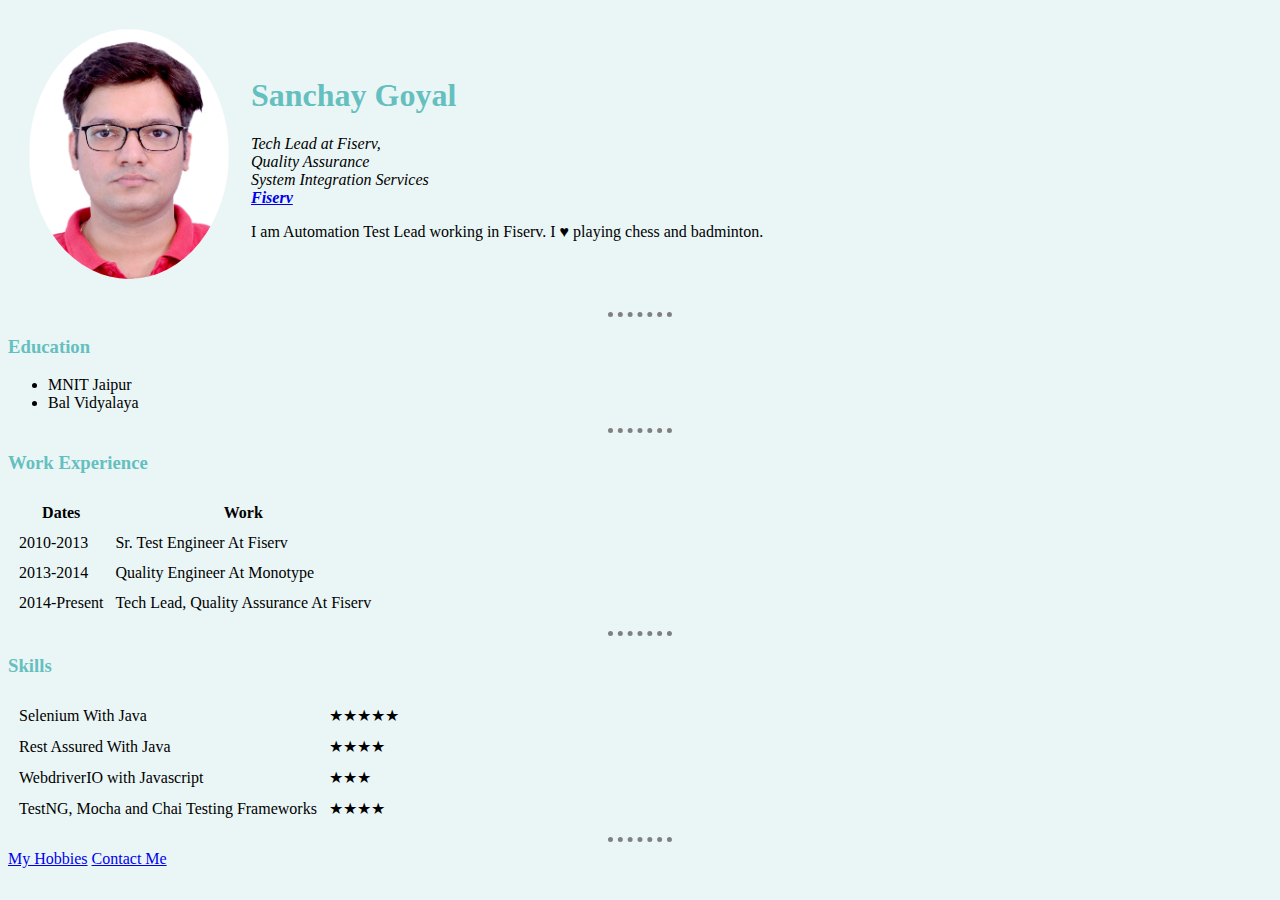
<file: index.html>
<!DOCTYPE html>
<html lang="en" dir="ltr">

<head>
  <meta charset="utf-8">
  <title>Sanchay's Personal Site</title>
  <link rel="stylesheet" href="css/styles.css">
</head>

<body>
  <table cellspacing="20">
    <tr>
      <td> <img src="images\DSC_1232.jpg" alt="Sanchay profile picture" width="200" height="250"></td>
      <td>
        <h1>Sanchay Goyal</h1>
        <p><em>Tech Lead at Fiserv,
            <br>
            Quality Assurance
            <br>
            System Integration Services
            <br>
            <strong>
              <a href="https://www.fiserv.com/">Fiserv</a>
            </strong>
          </em>
        </p>
        <p>I am Automation Test Lead working in Fiserv. I ♥ playing chess and badminton.</p>
      </td>
    </tr>
  </table>
  <hr>
  <h3>Education</h3>
  <ul>
    <li>MNIT Jaipur</li>
    <li>Bal Vidyalaya</li>
  </ul>
  <hr>
  <h3>Work Experience</h3>
  <table cellspacing="10">
    <thead>
      <tr>
        <th>Dates</th>
        <th>Work</th>
      </tr>
    </thead>
    <tbody>
      <tr>
        <td>2010-2013</td>
        <td>Sr. Test Engineer At Fiserv</td>
      </tr>
      <tr>
        <td>2013-2014</td>
        <td>Quality Engineer At Monotype</td>
      </tr>
      <tr>
        <td>2014-Present</td>
        <td>Tech Lead, Quality Assurance At Fiserv</td>
      </tr>
    </tbody>
  </table>
  <hr>
  <h3>Skills</h3>
  <table cellspacing="10">
    <tr>
      <td>Selenium With Java</td>
      <td>★★★★★</td>
    </tr>
    <tr>
      <td>Rest Assured With Java</td>
      <td>★★★★</td>
    </tr>
    <tr>
      <td>WebdriverIO with Javascript</td>
      <td>★★★</td>
    </tr>
    <tr>
      <td>TestNG, Mocha and Chai Testing Frameworks</td>
      <td>★★★★</td>
    </tr>
  </table>
  <hr>
  <a href="hobbies.html">My Hobbies</a>
  <a href="contact.html">Contact Me</a>
</body>

</html>
</file>
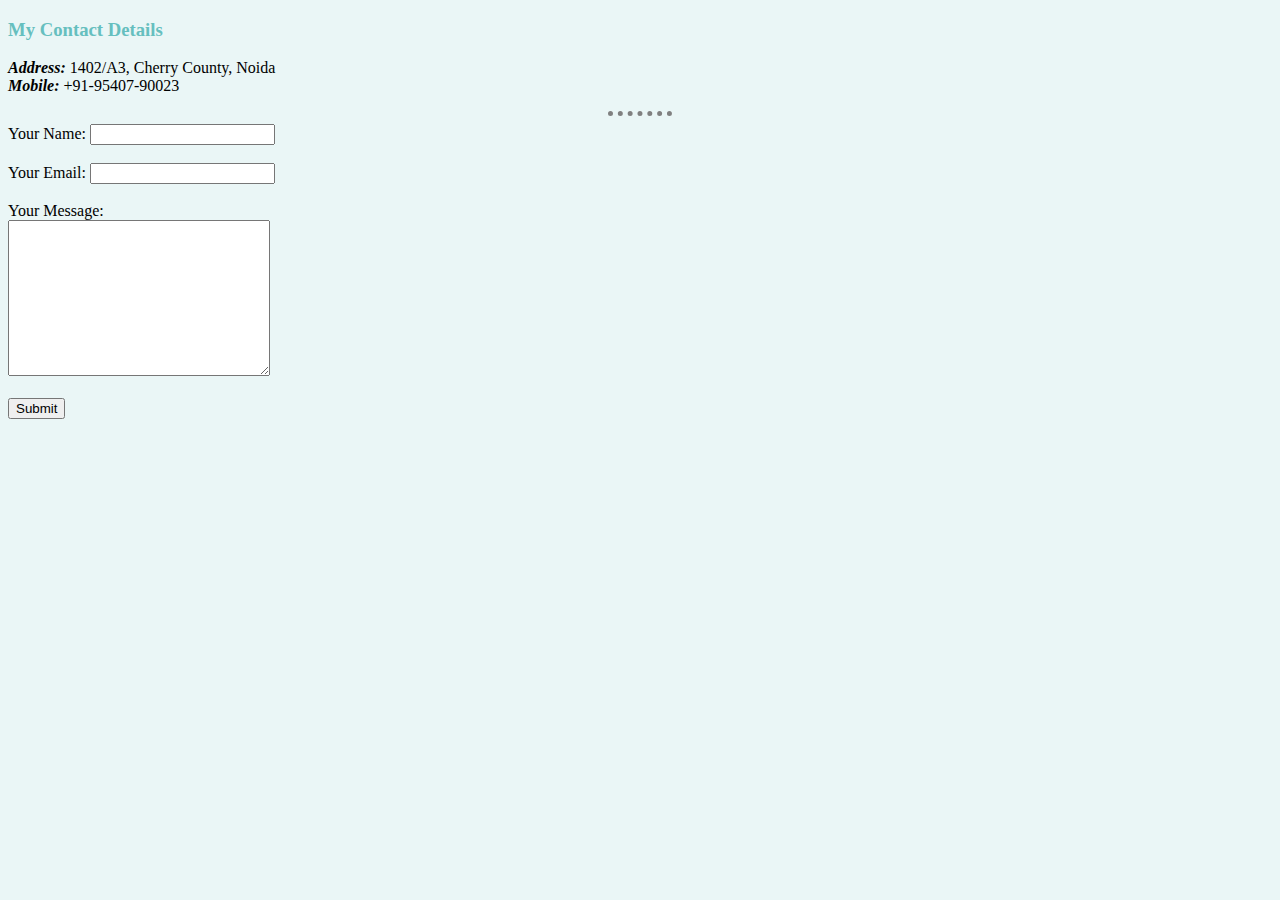
<file: contact.html>
<!DOCTYPE html>
<html lang="en" dir="ltr">

<head>
  <meta charset="utf-8">
  <title>My Contact Details</title>
  <link rel="stylesheet" href="css/styles.css">
</head>

<body>
  <h3>My Contact Details</h3>
  <p><strong><em>Address: </em></strong>1402/A3, Cherry County, Noida
    <br>
    <strong><em>Mobile: </em></strong>+91-95407-90023
  </p>
  <hr>
  <form class="" action="mailto:sanchay.mnit@gmail.com" enctype="text/plain">
    <label for="">Your Name:</label>
    <input type="text" name="yourName" value="">
    <br>
    <br>
    <label for="">Your Email:</label>
    <input type="email" name="yourEmail" value="">
    <br>
    <br>
    <label for="">Your Message:</label><br>
    <textarea name="yourMessage" rows="10" cols="30"></textarea>
    <br>
    <br>
    <input type="submit" name="" >
  </form>

</body>

</html>
</file>
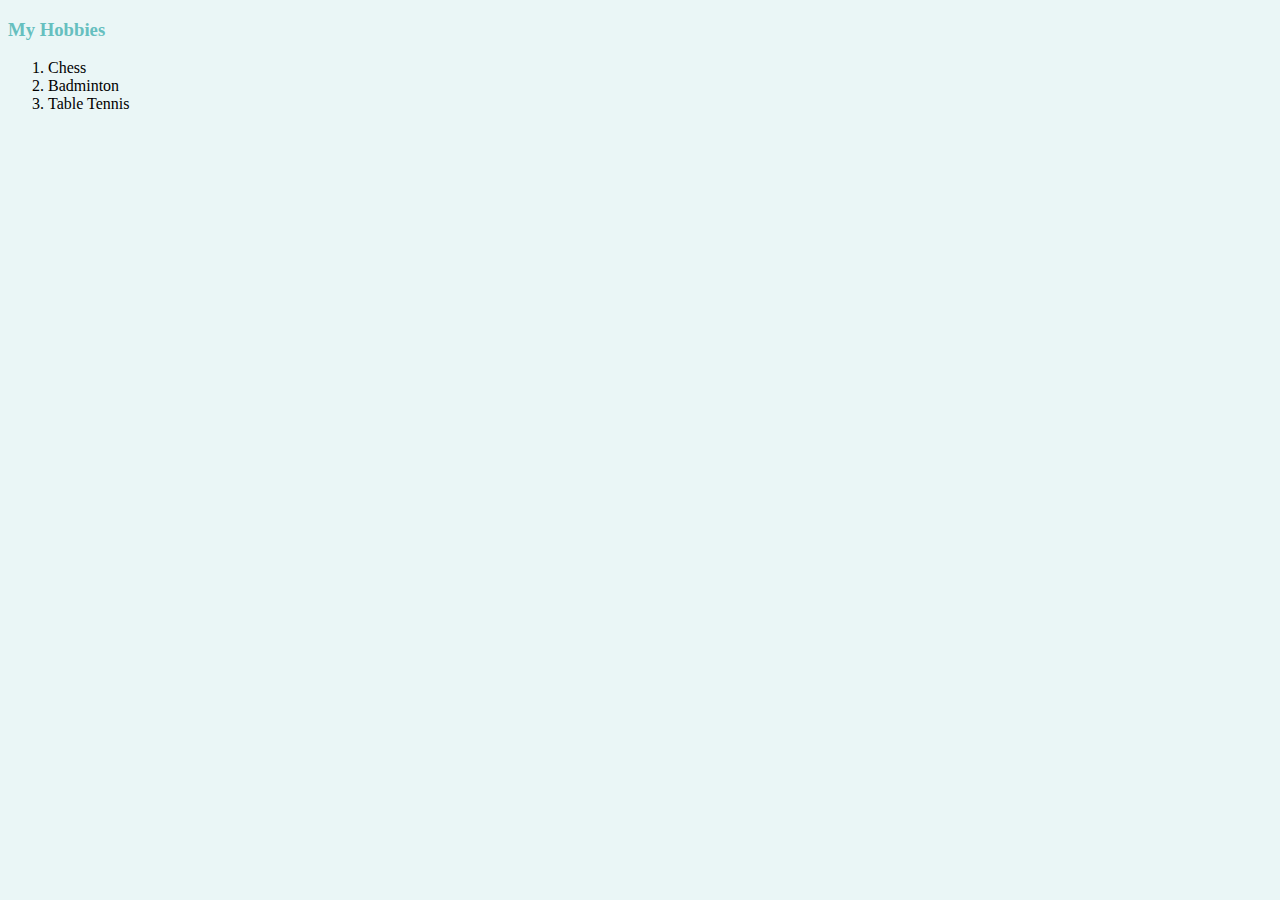
<file: hobbies.html>
<!DOCTYPE html>
<html lang="en" dir="ltr">

<head>
  <meta charset="utf-8">
  <title>My Hobbies</title>
  <link rel="stylesheet" href="css/styles.css">
</head>

<body>
  <h3>My Hobbies</h3>
  <ol>
    <li>Chess</li>
    <li>Badminton</li>
    <li>Table Tennis</li>
  </ol>
</body>

</html>
</file>
<file: css/styles.css>
body {
  background-color: #EAF6F6;
}
hr{
  width: 5%;
  border-style: none;
  border-color: grey;
  border-width: 5px;
  border-top-style: dotted;
}
h1{
    color: #66BFBF;
}
h3{
    color: #66BFBF;
}
img{
  border-radius: 100%;
}
</file>
